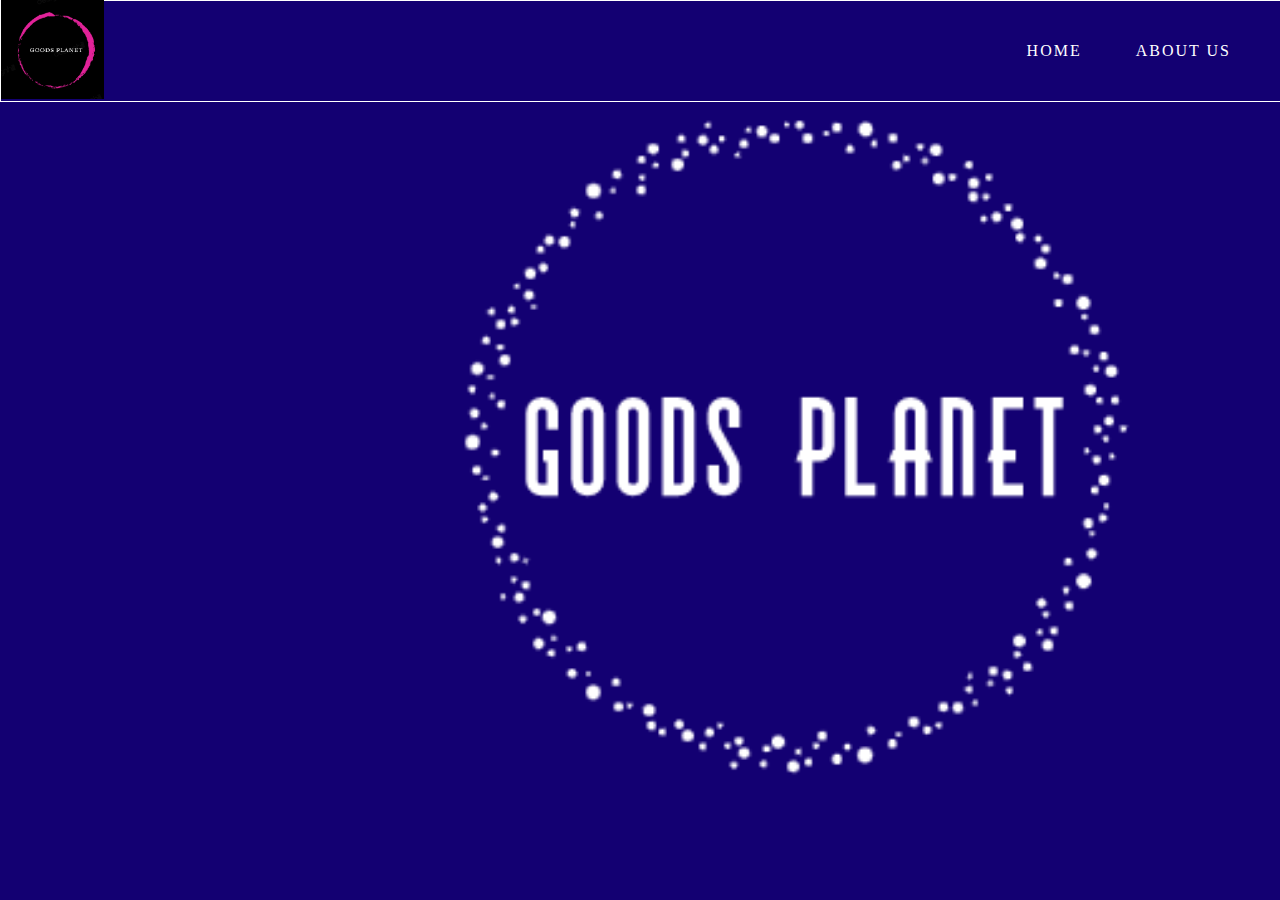
<file: index.html>
<!DOCTYPE html>
<html lang="en">
<head>
    <meta charset="UTF-8">
    <meta http-equiv="X-UA-Compatible" content="IE=edge">
    <meta name="viewport" content="width=device-width, initial-scale=1.0">
    <title>ABOT US</title>
    <link rel="stylesheet" href="style.css">
    <link href="https://fonts.googlepis.com/css?family=Dosis" rel="stylesheet">
</head>
<body>

    <header>
        <div class="header_menu">
            <div class="logo">
                <img src="images/Screenshot 2021-05-19 at 5.14.22 PM.png" alt="GOODS PLANET-logo">
            </div>
            <div class="menu_list">
                <ul>
                <li><a href="index.html">Home</a></li>
                <li><a href="about us.html">About us</a></li>
                </ul>
            </div>
        </div>

        <div class=" header_content">
        </div>
    </header>  
</body>
</html>
</file>
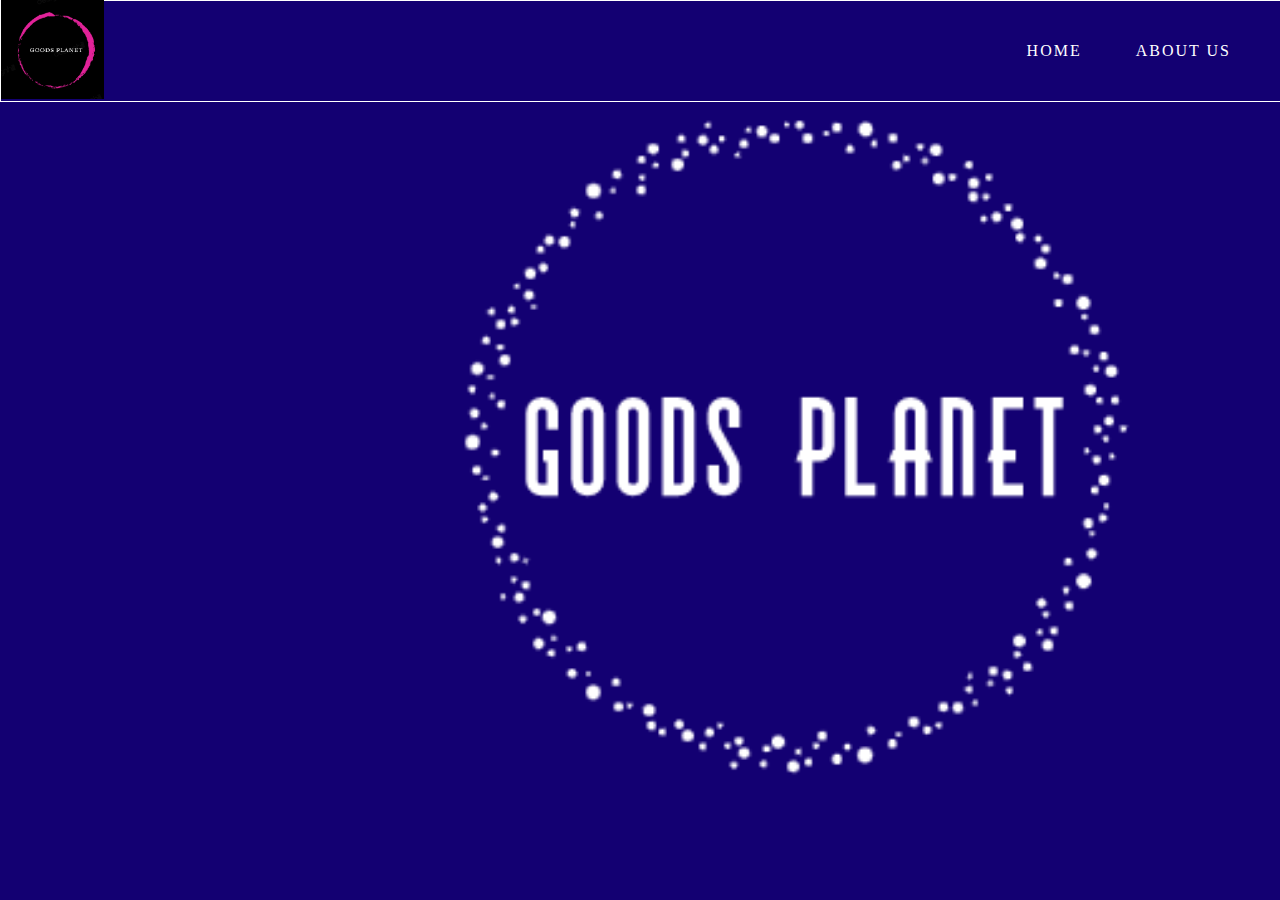
<file: about us.html>
<!DOCTYPE html>
<html lang="en">
<head>
    <meta charset="UTF-8">
    <meta http-equiv="X-UA-Compatible" content="IE=edge">
    <meta name="viewport" content="width=device-width, initial-scale=1.0">
    <title>GOODS PLANET</title>
    <link rel="stylesheet" href="style.css">
</head>
<body>

    <header>
        <div class="header_menu">
            <div class="logo">
                <img src="images/Screenshot 2021-05-19 at 5.14.22 PM.png" alt="GOODS PLANET-logo">
            </div>
            <div class="menu_list">
                <ul>
                <li><a href="index.html">Home</a></li>
                <li><a href="about us.html">About us</a></li>
                </ul>
            </div>
        </div>
        <div class=" header_content">

        </div>
    </header>  
</body>
</html>
    </header>  
</body>
</html>
</file>
<file: style.css>
*{
    padding: 0;
    margin: 0;
}

header{
    width: 100%;
    height: 100vh;
    background-image: url('images/new\ photo.png');
    background-size: cover;
}

.header_menu{
    width: 100%;
    height: 100px;
    display: flex;
    flex-direction: row;
    align-items: center;
    border: 1px solid rgb(255, 255, 255);
}

.logo{
    width: 100%;
    text-align: left;
}

.logo img{
    height: 100px;
}

.menu_list{
    width: 80%;
    text-align: right;
    padding-right: 50px;
}

.menu_list li{
    display: inline-block;
    text-transform: uppercase;
    list-style: none;
    letter-spacing: 2px;
    padding-left: 50px;
    }


    .menu_list li a{
        color: rgb(255, 255, 255, 8); 
        text-decoration: none;
    }

    .menu_list li a:hover{
        color:rgb(135, 137, 235);
    }

    .header_content{
       text-transform: uppercase;
       width: 100%;
       height: 300px;
       position: absolute;
       top: 30%;
       left:50%;
       color: rgb(255, 255, 255); 
       transform:translate(-50%,-50%);
       text-align:center;
    }

    .header_content h2{
        margin-bottom: 50 px;
        font-size: 17px;
        font-weight: 500;
        letter-spacing: 0.3em;
    }

    .header_content h1{
        margin-bottom: 50px;
        font-size: 50px;
        font-weight: 600;
        letter-spacing: 0.7em;
    }
</file>
